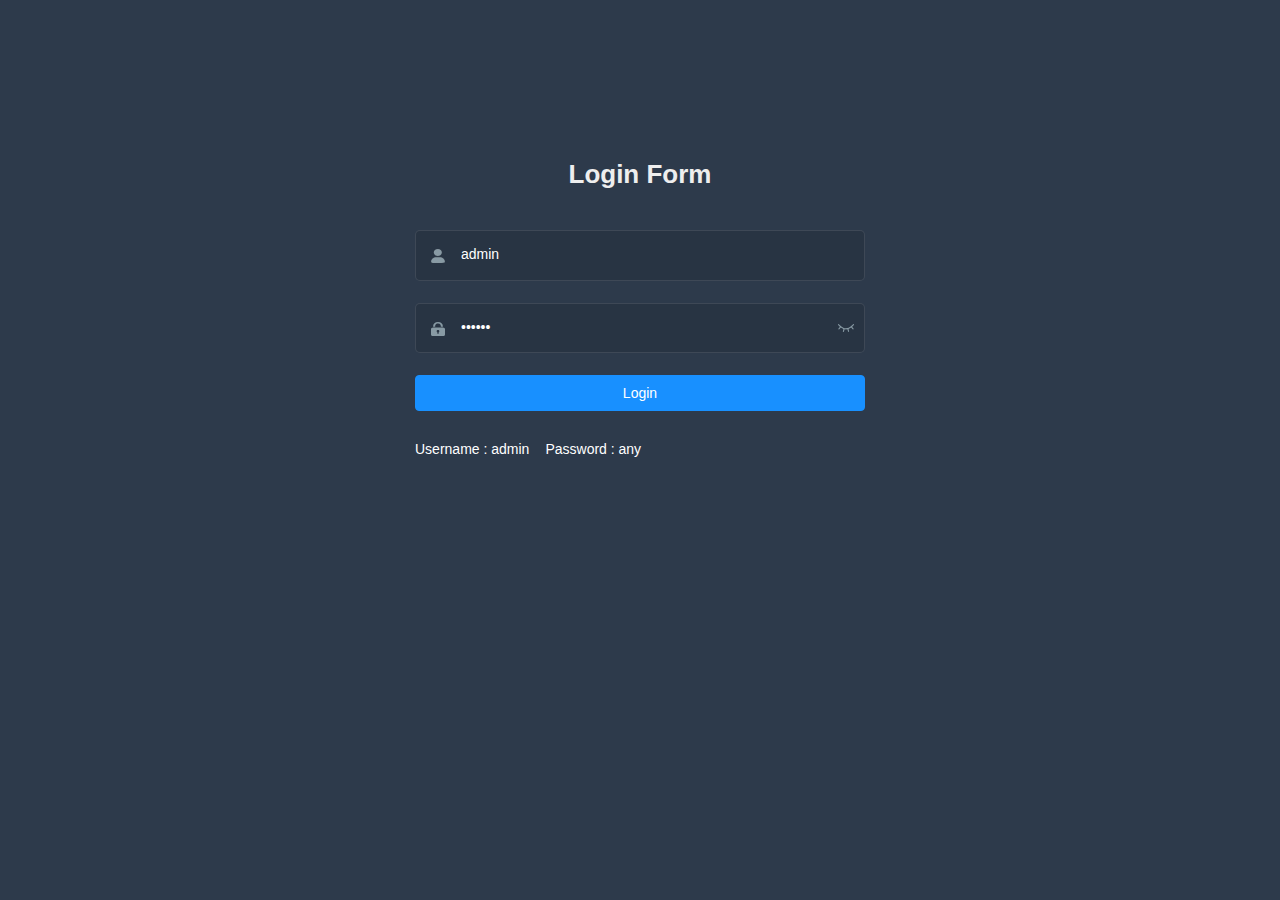
<file: docs/index.html>
<!DOCTYPE html><html><head><meta charset=utf-8><meta http-equiv=X-UA-Compatible content="IE=edge,chrome=1"><meta name=renderer content=webkit><meta name=viewport content="width=device-width,initial-scale=1,maximum-scale=1,user-scalable=no"><link rel=icon href=favicon.ico><title>Quote management tool</title><link href=static/css/app.c823d003.css rel=preload as=style><link href=static/css/chunk-libs.3dfb7769.css rel=preload as=style><link href=static/js/app.4d2c07b4.js rel=preload as=script><link href=static/js/chunk-elementUI.32ca29fe.js rel=preload as=script><link href=static/js/chunk-libs.cf897d5f.js rel=preload as=script><link href=static/css/chunk-libs.3dfb7769.css rel=stylesheet><link href=static/css/app.c823d003.css rel=stylesheet></head><body><div id=app></div><script>(function(c){function e(e){for(var u,d,t=e[0],f=e[1],r=e[2],k=0,b=[];k<t.length;k++)d=t[k],Object.prototype.hasOwnProperty.call(a,d)&&a[d]&&b.push(a[d][0]),a[d]=0;for(u in f)Object.prototype.hasOwnProperty.call(f,u)&&(c[u]=f[u]);o&&o(e);while(b.length)b.shift()();return h.push.apply(h,r||[]),n()}function n(){for(var c,e=0;e<h.length;e++){for(var n=h[e],u=!0,d=1;d<n.length;d++){var t=n[d];0!==a[t]&&(u=!1)}u&&(h.splice(e--,1),c=f(f.s=n[0]))}return c}var u={},d={runtime:0},a={runtime:0},h=[];function t(c){return f.p+"static/js/"+({}[c]||c)+"."+{"chunk-04757f5d":"4c2540e0","chunk-155e0ad2":"3a505f71","chunk-1d23a968":"00f1703b","chunk-b87e58ce":"cad11043","chunk-91398bbe":"f0da0577","chunk-0d1c46e8":"759fd70b","chunk-262d05a9":"020e7624","chunk-22e94b4e":"b807649f","chunk-2d0c84d3":"170fc152","chunk-158734a0":"115fbda1","chunk-1628ecf3":"619be93b","chunk-2d0ac416":"3eb6fca4","chunk-7a0bc8dc":"288a6da7","chunk-b8e95a0a":"a2ad57e1","chunk-2d0c8bf7":"73887db0","chunk-2d0e4e1f":"d9923ff0","chunk-2d0e944c":"c86c3515","chunk-2d20f537":"162cebbb","chunk-2d2104c6":"a7c07a7c","chunk-2d2105d3":"f58cc2ad","chunk-2d210b83":"491ea158","chunk-2d226cab":"8f28bd0f","chunk-2d229205":"89c89100","chunk-2d230fe7":"83dafd03","chunk-30d67c0e":"e6b98ba7","chunk-3c2d02d0":"b584221c","chunk-46875557":"6249b3b9","chunk-5588d492":"a8853e27","chunk-56c751b2":"98842293","chunk-2d21b88b":"c66c72d6","chunk-2d21f46e":"8bdf659c","chunk-5b6f2742":"7e1bdfcc","chunk-6403ec67":"d430438b","chunk-62f46b39":"f6a0ebf9","chunk-67c1e5e2":"c7609719","chunk-6c35146c":"f5774c07","chunk-0032569e":"2b717f27","chunk-0688ed52":"0ae829f4","chunk-66a77e35":"1bfce27b","chunk-8b5a85d0":"cd5dd57b","chunk-70592fa6":"c72112da","chunk-74926326":"febe8d24","chunk-76c73529":"2cce08bb","chunk-90a8aa5a":"68ddc1e6","chunk-976c95e2":"efcbed95","chunk-9e9c9b90":"1256607f","chunk-6f9dbaa7":"9f3e1222","chunk-bb753632":"af81d6e9","chunk-cb32d138":"bf9c2fa0","chunk-f23e3902":"4c288c9c","chunk-f48e138e":"4e03dab9","chunk-181fab9f":"dcd5331b","chunk-2133cd4f":"4f48de41"}[c]+".js"}function f(e){if(u[e])return u[e].exports;var n=u[e]={i:e,l:!1,exports:{}};return c[e].call(n.exports,n,n.exports,f),n.l=!0,n.exports}f.e=function(c){var e=[],n={"chunk-04757f5d":1,"chunk-155e0ad2":1,"chunk-1d23a968":1,"chunk-b87e58ce":1,"chunk-91398bbe":1,"chunk-262d05a9":1,"chunk-22e94b4e":1,"chunk-158734a0":1,"chunk-1628ecf3":1,"chunk-7a0bc8dc":1,"chunk-b8e95a0a":1,"chunk-30d67c0e":1,"chunk-3c2d02d0":1,"chunk-46875557":1,"chunk-5588d492":1,"chunk-56c751b2":1,"chunk-5b6f2742":1,"chunk-6403ec67":1,"chunk-62f46b39":1,"chunk-67c1e5e2":1,"chunk-0032569e":1,"chunk-0688ed52":1,"chunk-66a77e35":1,"chunk-8b5a85d0":1,"chunk-70592fa6":1,"chunk-76c73529":1,"chunk-90a8aa5a":1,"chunk-976c95e2":1,"chunk-6f9dbaa7":1,"chunk-bb753632":1,"chunk-cb32d138":1,"chunk-f23e3902":1,"chunk-f48e138e":1};d[c]?e.push(d[c]):0!==d[c]&&n[c]&&e.push(d[c]=new Promise((function(e,n){for(var u="static/css/"+({}[c]||c)+"."+{"chunk-04757f5d":"9b8c6c9b","chunk-155e0ad2":"b07219de","chunk-1d23a968":"ea170a2b","chunk-b87e58ce":"cb8c5470","chunk-91398bbe":"81e4214a","chunk-0d1c46e8":"31d6cfe0","chunk-262d05a9":"1ee20fef","chunk-22e94b4e":"465f06e9","chunk-2d0c84d3":"31d6cfe0","chunk-158734a0":"5caf61e0","chunk-1628ecf3":"7d926db9","chunk-2d0ac416":"31d6cfe0","chunk-7a0bc8dc":"7a6c56e1","chunk-b8e95a0a":"c7dfc3db","chunk-2d0c8bf7":"31d6cfe0","chunk-2d0e4e1f":"31d6cfe0","chunk-2d0e944c":"31d6cfe0","chunk-2d20f537":"31d6cfe0","chunk-2d2104c6":"31d6cfe0","chunk-2d2105d3":"31d6cfe0","chunk-2d210b83":"31d6cfe0","chunk-2d226cab":"31d6cfe0","chunk-2d229205":"31d6cfe0","chunk-2d230fe7":"31d6cfe0","chunk-30d67c0e":"c6e645e6","chunk-3c2d02d0":"d46bd41b","chunk-46875557":"13a7e89e","chunk-5588d492":"b1dd7a76","chunk-56c751b2":"2edd2c9f","chunk-2d21b88b":"31d6cfe0","chunk-2d21f46e":"31d6cfe0","chunk-5b6f2742":"c0db6044","chunk-6403ec67":"860218f8","chunk-62f46b39":"fc684471","chunk-67c1e5e2":"15ee4ac8","chunk-6c35146c":"31d6cfe0","chunk-0032569e":"270237b0","chunk-0688ed52":"d21c4323","chunk-66a77e35":"45a29b4c","chunk-8b5a85d0":"3ce41559","chunk-70592fa6":"aadeb10b","chunk-74926326":"31d6cfe0","chunk-76c73529":"1f5c7f25","chunk-90a8aa5a":"2a935342","chunk-976c95e2":"543e5073","chunk-9e9c9b90":"31d6cfe0","chunk-6f9dbaa7":"ca1c0ade","chunk-bb753632":"6d7d86c8","chunk-cb32d138":"d937bb66","chunk-f23e3902":"d3dea27e","chunk-f48e138e":"8a959966","chunk-181fab9f":"31d6cfe0","chunk-2133cd4f":"31d6cfe0"}[c]+".css",a=f.p+u,h=document.getElementsByTagName("link"),t=0;t<h.length;t++){var r=h[t],k=r.getAttribute("data-href")||r.getAttribute("href");if("stylesheet"===r.rel&&(k===u||k===a))return e()}var b=document.getElementsByTagName("style");for(t=0;t<b.length;t++){r=b[t],k=r.getAttribute("data-href");if(k===u||k===a)return e()}var o=document.createElement("link");o.rel="stylesheet",o.type="text/css",o.onload=e,o.onerror=function(e){var u=e&&e.target&&e.target.src||a,h=new Error("Loading CSS chunk "+c+" failed.\n("+u+")");h.code="CSS_CHUNK_LOAD_FAILED",h.request=u,delete d[c],o.parentNode.removeChild(o),n(h)},o.href=a;var i=document.getElementsByTagName("head")[0];i.appendChild(o)})).then((function(){d[c]=0})));var u=a[c];if(0!==u)if(u)e.push(u[2]);else{var h=new Promise((function(e,n){u=a[c]=[e,n]}));e.push(u[2]=h);var r,k=document.createElement("script");k.charset="utf-8",k.timeout=120,f.nc&&k.setAttribute("nonce",f.nc),k.src=t(c);var b=new Error;r=function(e){k.onerror=k.onload=null,clearTimeout(o);var n=a[c];if(0!==n){if(n){var u=e&&("load"===e.type?"missing":e.type),d=e&&e.target&&e.target.src;b.message="Loading chunk "+c+" failed.\n("+u+": "+d+")",b.name="ChunkLoadError",b.type=u,b.request=d,n[1](b)}a[c]=void 0}};var o=setTimeout((function(){r({type:"timeout",target:k})}),12e4);k.onerror=k.onload=r,document.head.appendChild(k)}return Promise.all(e)},f.m=c,f.c=u,f.d=function(c,e,n){f.o(c,e)||Object.defineProperty(c,e,{enumerable:!0,get:n})},f.r=function(c){"undefined"!==typeof Symbol&&Symbol.toStringTag&&Object.defineProperty(c,Symbol.toStringTag,{value:"Module"}),Object.defineProperty(c,"__esModule",{value:!0})},f.t=function(c,e){if(1&e&&(c=f(c)),8&e)return c;if(4&e&&"object"===typeof c&&c&&c.__esModule)return c;var n=Object.create(null);if(f.r(n),Object.defineProperty(n,"default",{enumerable:!0,value:c}),2&e&&"string"!=typeof c)for(var u in c)f.d(n,u,function(e){return c[e]}.bind(null,u));return n},f.n=function(c){var e=c&&c.__esModule?function(){return c["default"]}:function(){return c};return f.d(e,"a",e),e},f.o=function(c,e){return Object.prototype.hasOwnProperty.call(c,e)},f.p="",f.oe=function(c){throw console.error(c),c};var r=window["webpackJsonp"]=window["webpackJsonp"]||[],k=r.push.bind(r);r.push=e,r=r.slice();for(var b=0;b<r.length;b++)e(r[b]);var o=k;n()})([]);</script><script src=static/js/chunk-elementUI.32ca29fe.js></script><script src=static/js/chunk-libs.cf897d5f.js></script><script src=static/js/app.4d2c07b4.js></script></body></html>
</file>
